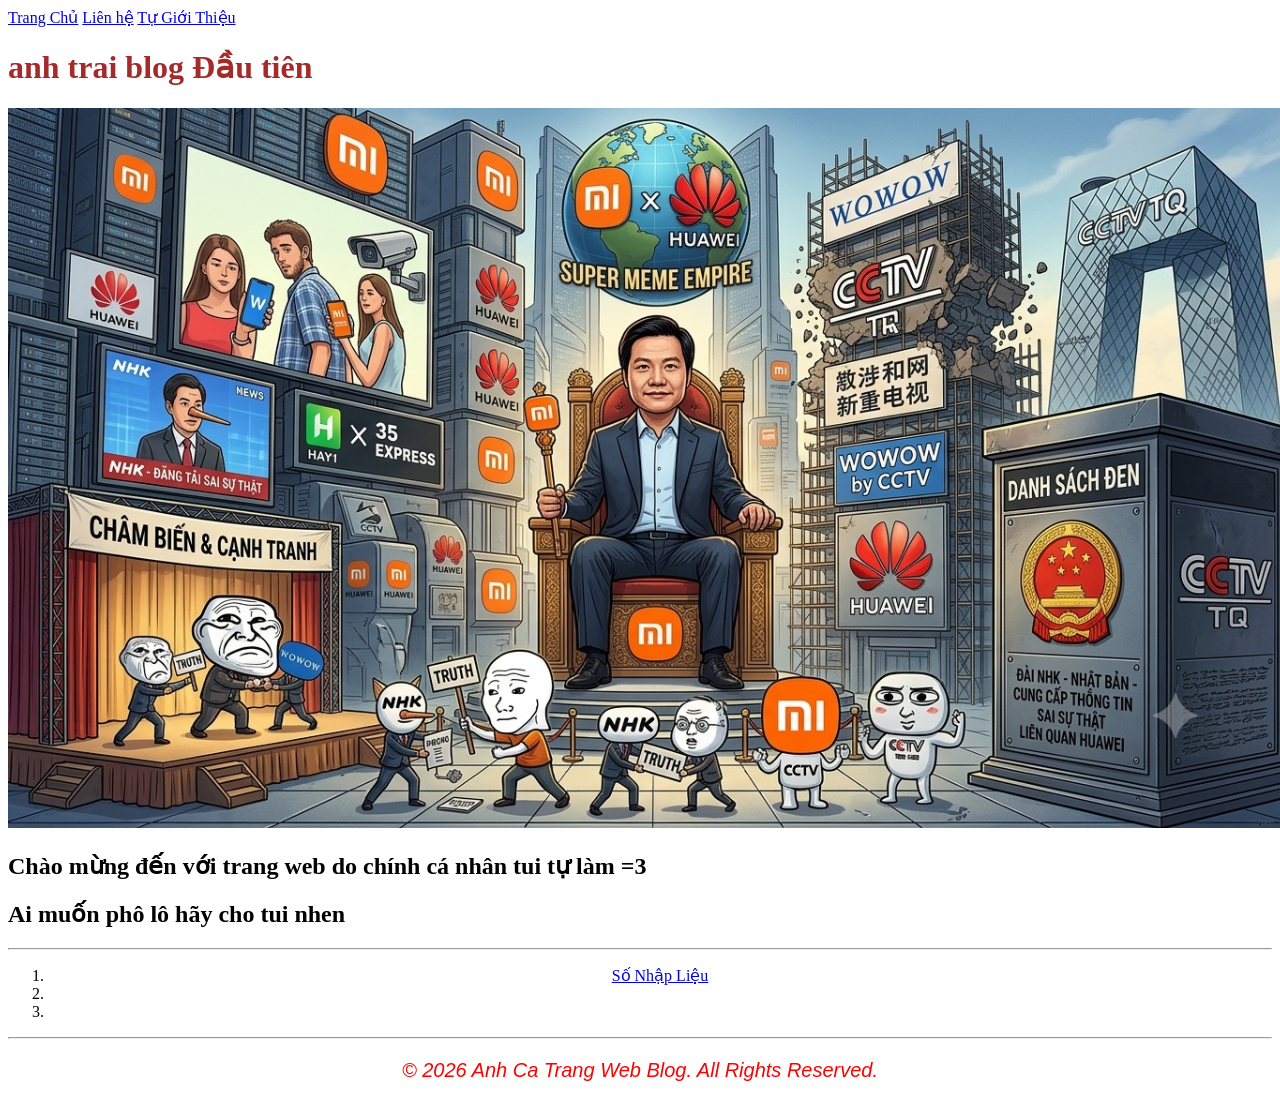
<file: index.html>
<!doctype html>
<html lang="vi">
  <head>
    <meta charset="UTF-8" />
    <meta name="viewport" content="width=device-width, initial-scale=1.0" />
    <link rel="stylesheet" href="Style1.css">
    <title>Anh ca Trang web blog</title>
  </head>
  <body>
    <a href="./index.html">Trang Chủ</a>
    <a href="./lienhe.html">Liên hệ</a>
    <a href="./tugioithieu.html">Tự Giới Thiệu</a>

    <h1 style="color: brown;">anh trai blog Đầu tiên</h1>
    <img
      src="./IMG/Gemini_Generated_Image_su8pp8su8pp8su8p.png"
      alt=""
      width="1280"
      height="720"
  />
    <h2>Chào mừng đến với trang web do chính cá nhân tui tự làm =3</h2>
    <h2>Ai muốn phô lô hãy cho tui nhen</h2>
    <hr />
    <ol>
      <li><a href="./So Nhap Lieu 1.html">Số Nhập Liệu</a></li>
      <li></li>
      <li></li>
    </ol>

    <hr />
    <p style="color: red;">&#169; 2026 Anh ca Trang web blog. All rights reserved.</p>
  </body>
</html>
</file>
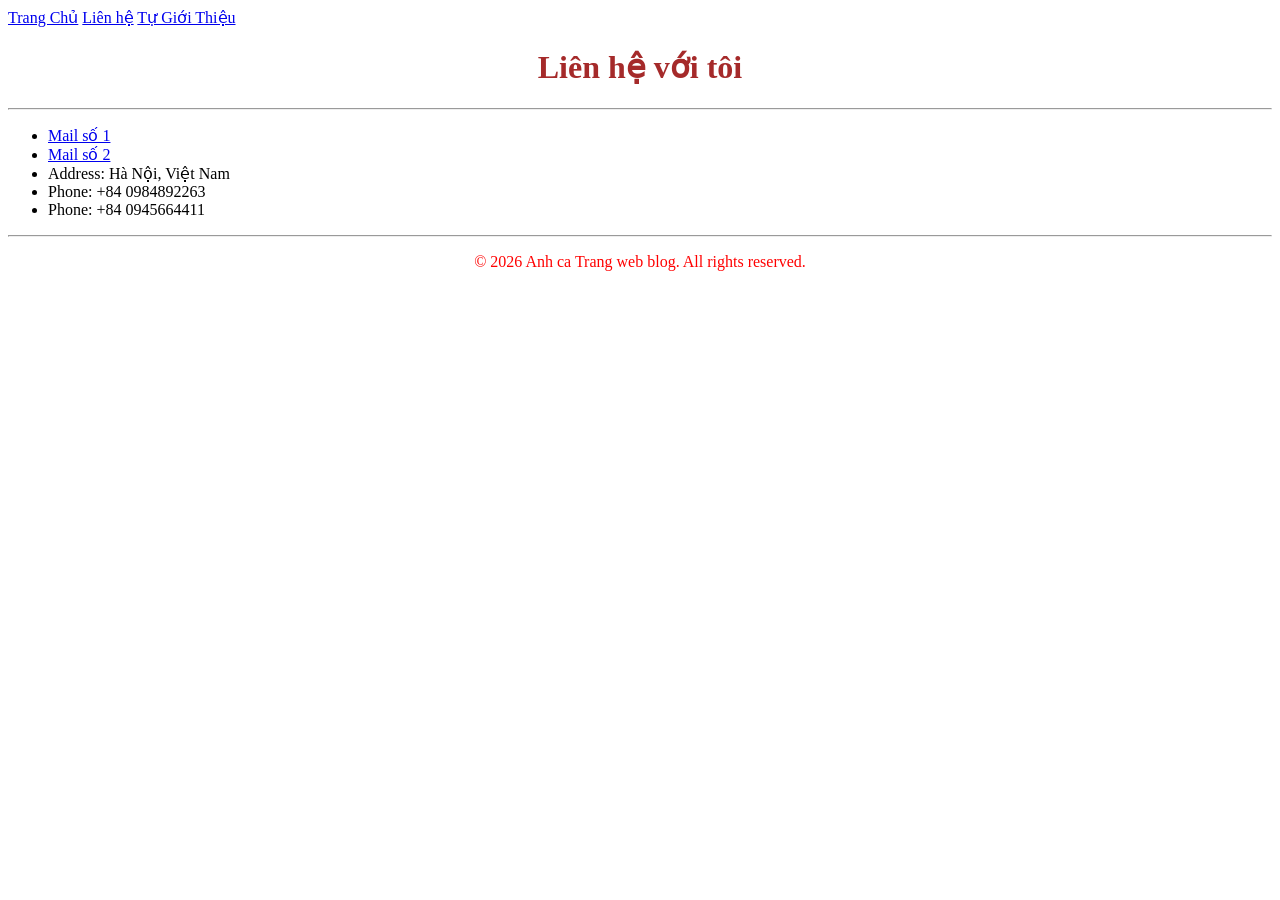
<file: lienhe.html>
<!doctype html>
<html lang="en">
  <head>
    <meta charset="UTF-8" />
    <meta name="viewport" content="width=device-width, initial-scale=1.0" />
    <link rel="stylesheet" href="./CSS/lienhe.css">
    <title>Document</title>
  </head>
  <body>
    <a href="./index.html">Trang Chủ</a>
    <a href="./lienhe.html">Liên hệ</a>
    <a href="./tugioithieu.html">Tự Giới Thiệu</a>
    <h1 style="text-align: center;">Liên hệ với tôi</h1>
    <hr />

    <ul>
      <li><a href="mailto:ngthinhthanh2k10@gmail.com">Mail số 1</a></li>
      <li><a href="mailto:tthanh2k10@outlook.com">Mail số 2</a></li>
      <li>Address: Hà Nội, Việt Nam</li>
      <li>Phone: +84 0984892263</li>
      <li>Phone: +84 0945664411</li>
    </ul>

    <hr/>
<p style="text-align: center;">	&#169; 2026 Anh ca Trang web blog. All rights reserved.</p>
  </body>
</html>
</file>
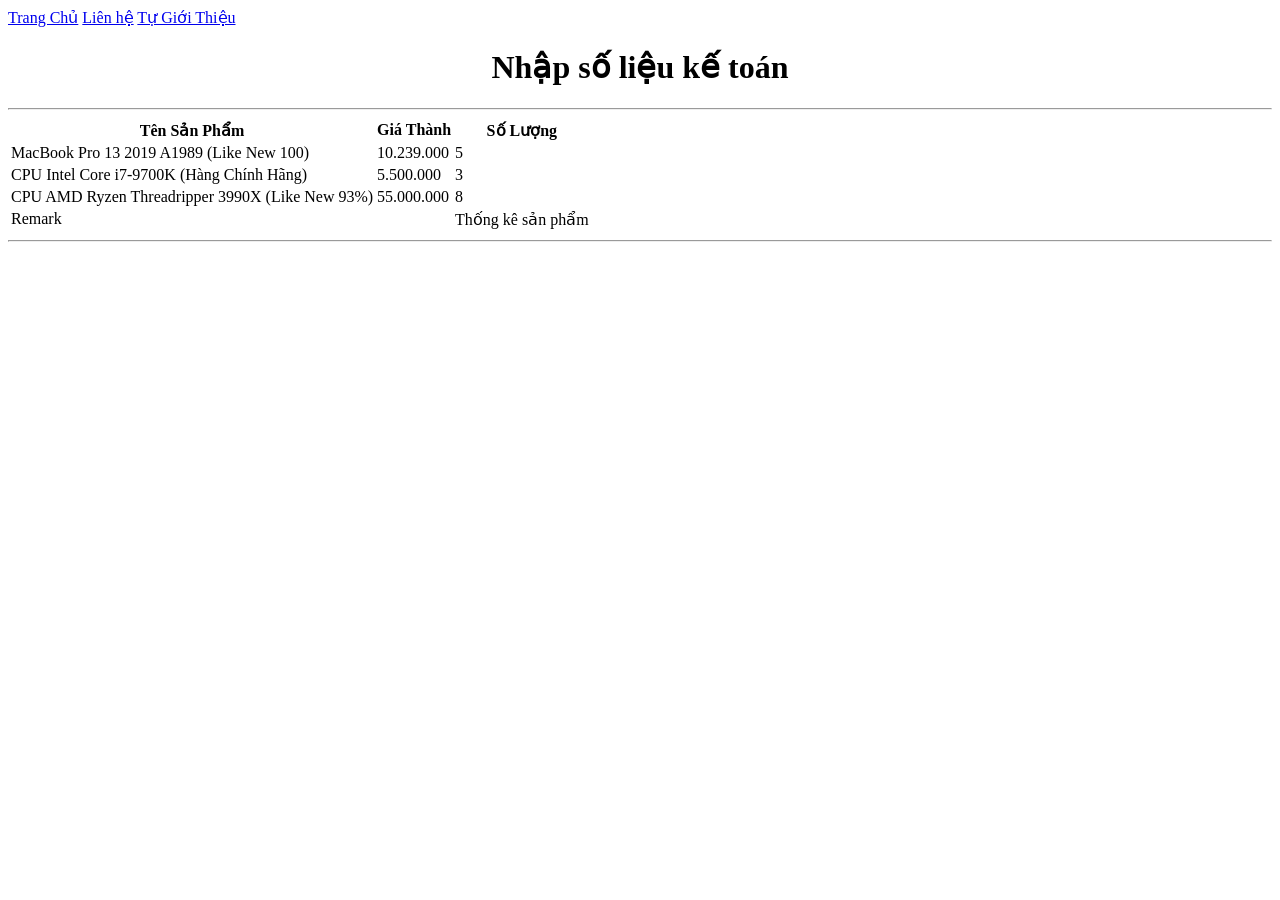
<file: So Nhap Lieu 1.html>
<!DOCTYPE html>
<html lang="vi">
<head>
    <meta charset="UTF-8">
    <meta name="viewport" content="width=device-width, initial-scale=1.0">
    <link rel="stylesheet" href="SONHAPLIEU.css">
    <title>So Nhap Lieu 1</title>
</head>
<body>
    <a href="./index.html">Trang Chủ</a>
    <a href="./lienhe.html">Liên hệ</a>
    <a href="./tugioithieu.html">Tự Giới Thiệu</a>

    <h1>Nhập số liệu kế toán</h1>
    <hr>

    <table>
        <thead>
            <tr>
                <th>Tên Sản Phẩm</th>
                <th>Giá Thành</th>
                <th>Số Lượng</th>
            </tr>
        </thead>

        <tbody>
            <tr>
                <td>MacBook Pro 13 2019 A1989 (Like New 100)</td>
                <td>10.239.000</td>
                <td>5</td>
            </tr>
            <tr>
                <td>CPU Intel Core i7-9700K (Hàng Chính Hãng)</td>
                <td>5.500.000</td>
                <td>3</td>
            </tr>
            <tr>
                <td>CPU AMD Ryzen Threadripper 3990X (Like New 93%)</td>
                <td>55.000.000</td>
                <td>8</td>
            </tr>
        </tbody>

        <tfoot>
            <tr>
                <td colspan="2">Remark</td>
                <td>Thống kê sản phẩm</td>
            </tr>
        </tfoot>
    </table>

    <hr>
    
</body>
</html>
</file>
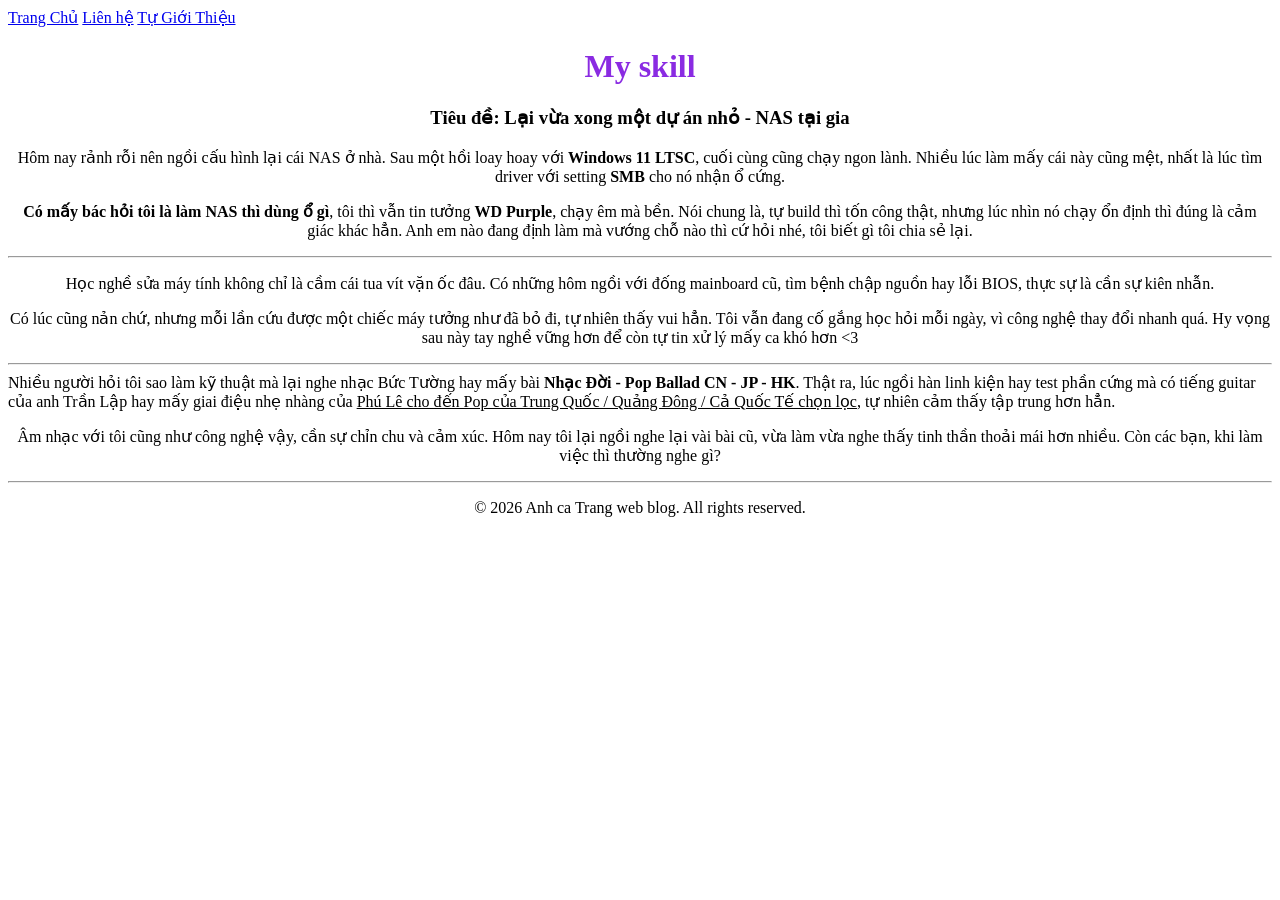
<file: tugioithieu.html>
<!DOCTYPE html>
<html lang="vi">

<head>
  <meta charset="UTF-8">
  <meta http-equiv="X-UA-Compatible" content="IE=edge">
  <meta name="viewport" content="width=device-width, initial-scale=1.0">
  <link rel="stylesheet" href="./CSS/gioithieu.css">
  <title>Tự Giới Thiệu</title>
</head>

<body>
    <a href="./index.html">Trang Chủ</a> 
    <a href="./lienhe.html">Liên hệ</a>
    <a href="./tugioithieu.html">Tự Giới Thiệu</a>

  <h1>My skill</h1>
    <h3>Tiêu đề: Lại vừa xong một dự án nhỏ - NAS tại gia</h3>
     <p>
      Hôm nay rảnh rỗi nên ngồi cấu hình lại cái NAS ở nhà. Sau một hồi loay
      hoay với <b>Windows 11 LTSC</b>, cuối cùng cũng chạy ngon lành. Nhiều lúc làm mấy
      cái này cũng mệt, nhất là lúc tìm driver với setting <b>SMB</b> cho nó nhận ổ
      cứng.
     </p>

    <p>
      <b>Có mấy bác hỏi tôi là làm NAS thì dùng ổ gì</b>, tôi thì vẫn tin tưởng <b>WD</b>
      <b>Purple</b>, chạy êm mà bền. Nói chung là, tự build thì tốn công thật, nhưng
      lúc nhìn nó chạy ổn định thì đúng là cảm giác khác hẳn. Anh em nào đang
      định làm mà vướng chỗ nào thì cứ hỏi nhé, tôi biết gì tôi chia sẻ lại.
    </p>

    <hr/>
    <p>
      Học nghề sửa máy tính không chỉ là cầm cái tua vít vặn ốc đâu. Có những
      hôm ngồi với đống mainboard cũ, tìm bệnh chập nguồn hay lỗi BIOS, thực sự
      là cần sự kiên nhẫn.
    </p>

        <p>
      Có lúc cũng nản chứ, nhưng mỗi lần cứu được một chiếc máy tưởng như đã bỏ
      đi, tự nhiên thấy vui hẳn. Tôi vẫn đang cố gắng học hỏi mỗi ngày, vì công
      nghệ thay đổi nhanh quá. Hy vọng sau này tay nghề vững hơn để còn tự tin
      xử lý mấy ca khó hơn <3
    </p>

    <hr
    <p>
      Nhiều người hỏi tôi sao làm kỹ thuật mà lại nghe nhạc Bức Tường hay mấy
      bài <b>Nhạc Đời - Pop Ballad CN - JP - HK</b>. Thật ra, lúc ngồi hàn linh kiện
      hay test phần cứng mà có tiếng guitar của anh Trần Lập hay mấy giai điệu
      nhẹ nhàng của <u>Phú Lê cho đến Pop của Trung Quốc / Quảng Đông / Cả Quốc Tế chọn lọc</u>, tự nhiên cảm
      thấy tập trung hơn hẳn.
    </p>

        <p>
      Âm nhạc với tôi cũng như công nghệ vậy, cần sự chỉn chu và cảm xúc. Hôm
      nay tôi lại ngồi nghe lại vài bài cũ, vừa làm vừa nghe thấy tinh thần
      thoải mái hơn nhiều. Còn các bạn, khi làm việc thì thường nghe gì?
    </p>
    <hr/>
  <p>	&#169; 2026 Anh ca Trang web blog. All rights reserved.</p>

</body>

</html>
</file>
<file: Style1.css>
p {
    /* màu chữ ctrl+/ */
    color: blue;

    /* kiểu chữ */
    font-style: italic;

    /* font chữ */
    font-family: 'Gill Sans', 'Gill Sans MT', Calibri, 'Trebuchet MS', sans-serif;

    /* chuyển hoa thường */
    text-transform: capitalize;

    /* căn giữa */
    text-align: center;

    /* cỡ chữ */
    font-size: 20px;
}

ol {
    /* căn giữa */
    text-align: center;
}
</file>
<file: CSS/lienhe.css>
h1 {
    color: brown;
}

p {
    color: red; 
}
</file>
<file: SONHAPLIEU.css>
h1 {
    text-align: center;
}
</file>
<file: CSS/gioithieu.css>
h1{
    text-align: center;
    color: blueviolet;
}

h3 {
    text-align: center;
}

p {
    text-align: center;
}
</file>
